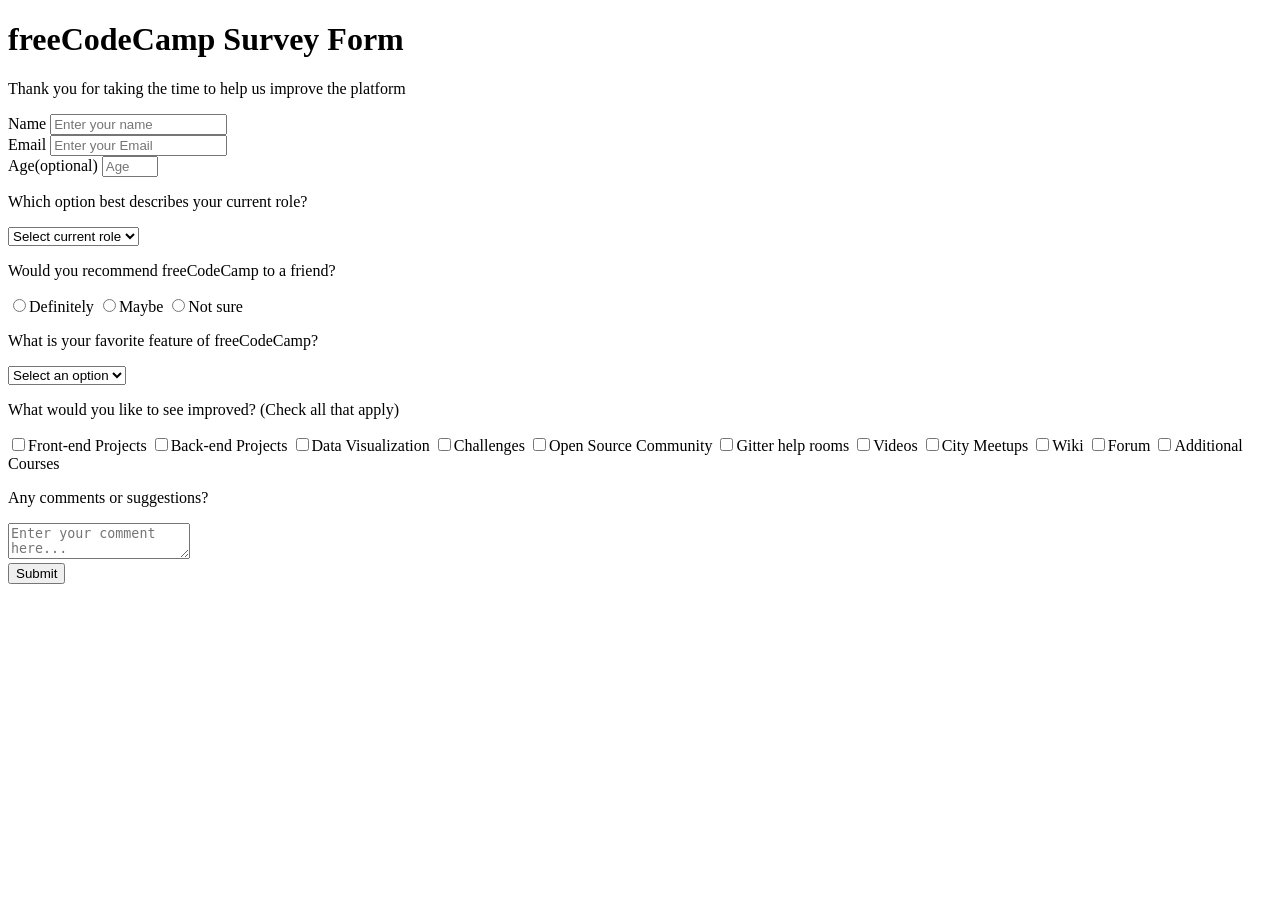
<file: project-build-a-survey-form/index.html>
<!DOCTYPE html>
<html lang="en">
<head>
  <meta charset="utf-8">
  <title>freeCodeCamp Survey Form</title>
</head>
<body>
  <h1 id="title">freeCodeCamp Survey Form</h1>
  <p id="description">Thank you for taking the time to help us improve the platform</p>
  <form id="survey-form">
    <label id="name-label" for="name">Name</label>
    <input type="text" id="name" placeholder="Enter your name" required>
    <br>
    <label id="email-label" for="email">Email</label>
    <input type="email" id="email" placeholder="Enter your Email" required>
    <br>
    <label id="number-label" for="number">Age(optional)</label>
    <input type="number" id="number" placeholder="Age" min="18" max="120">
    <p>Which option best describes your current role?</p>
    <select id="dropdown">
      <option>Select current role</option>
      <option>Student</option>
      <option>Full Time Job</option>
      <option>Full Time Learner</option>
      <option>Prefer not to say</option>
      <option>Other</option>
    </select>
    <p>Would you recommend freeCodeCamp to a friend?</p>
    <input type="radio" name="recommend" value="definitely">Definitely
    <input type="radio" name="recommend" value="maybe">Maybe
    <input type="radio" name="recommend" value="notSure">Not sure
    <p>What is your favorite feature of freeCodeCamp?</p>
    <select id="dropdown2">
      <option>Select an option</option>
      <option>Challenges</option>
      <option>Projects</option>
      <option>Community</option>
      <option>Open Source</option>
    </select>
    <p>What would you like to see improved? (Check all that apply)</p>
    <input type="checkbox" name="improve" value="front-end-projects">Front-end Projects
    <input type="checkbox" name="improve" value="back-end-projects">Back-end Projects
    <input type="checkbox" name="improve" value="data-visualization">Data Visualization
    <input type="checkbox" name="improve" value="challenges">Challenges
    <input type="checkbox" name="improve" value="open-source">Open Source Community
    <input type="checkbox" name="improve" value="gitter">Gitter help rooms
    <input type="checkbox" name="improve" value="videos">Videos
    <input type="checkbox" name="improve" value="meetups">City Meetups
    <input type="checkbox" name="improve" value="wiki">Wiki
    <input type="checkbox" name="improve" value="forum">Forum
    <input type="checkbox" name="improve" value="courses">Additional Courses
    <p>Any comments or suggestions?</p>
    <textarea placeholder="Enter your comment here..."></textarea>
    <br>
    <button id="submit" type="submit">Submit</button>
  </form>
</body>
</html>
</file>
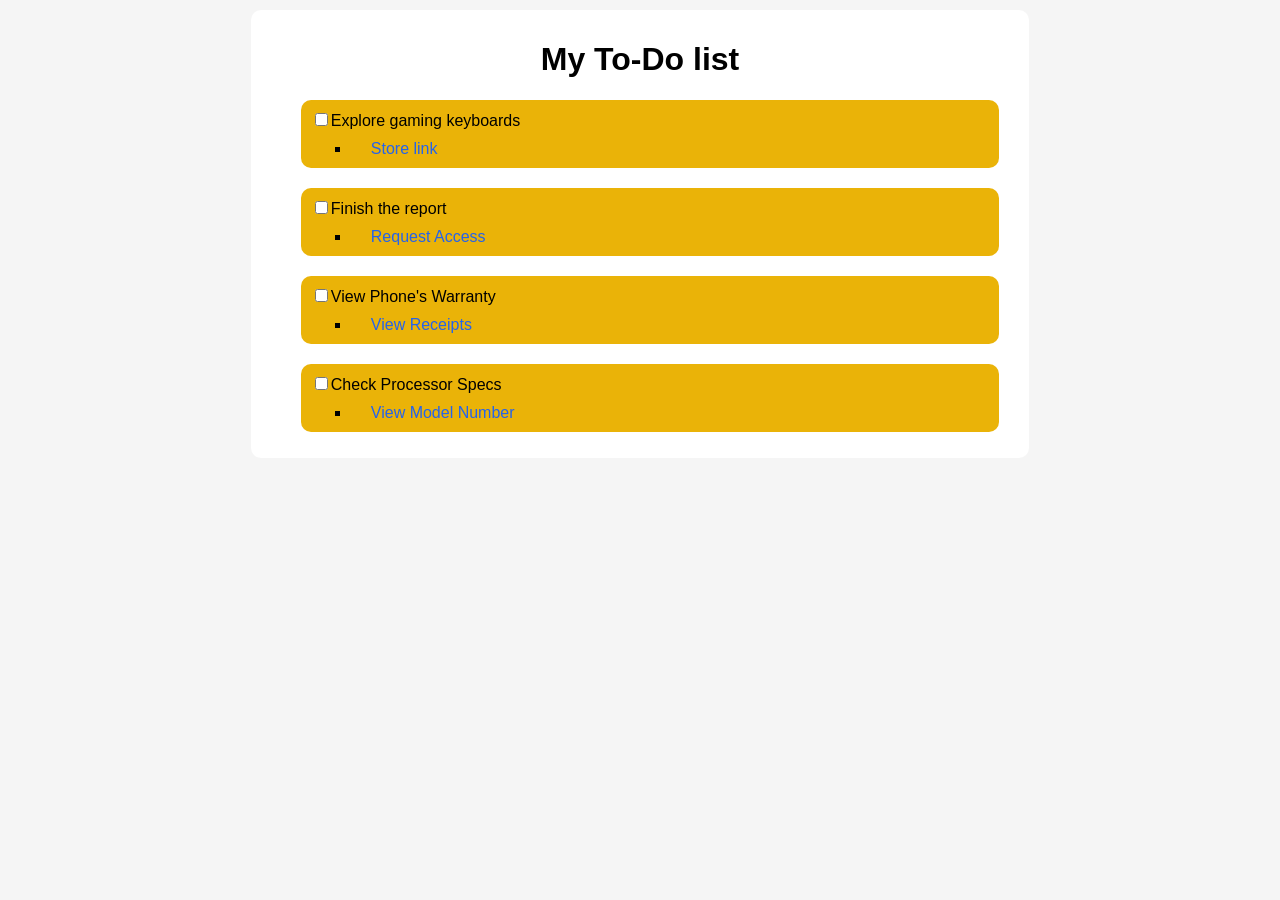
<file: css/lab-build-a-stylized-to-do-list/index.html>
<!DOCTYPE html>
<html lang="en">

<head>
    <meta charset="utf-8">
    <title>Styled To-Do List</title>
    <link rel="stylesheet" href="styles.css">
</head>

<body>
  <main>
    <h1>My To-Do list</h1>
    <ul class="todo-list">
      <li class="task">
        <input type="checkbox" id="task1"><label for="task1">Explore gaming keyboards</label>
        <ul class="sub-item">
          <li><a class="sub-item-link" href="https://www.wikipedia.org/" target="_blank">Store link</a></li>
        </ul>
      </li>
      <li class="task">
        <input type="checkbox" id="task1"><label for="task1">Finish the report</label>
        <ul class="sub-item">
          <li><a class="sub-item-link" href="https://github.com/" target="_blank">Request Access</a></li>
        </ul>
      </li>
      <li class="task">
        <input type="checkbox" id="task1"><label for="task1">View Phone's Warranty</label>
        <ul class="sub-item">
          <li><a class="sub-item-link" href="https://www.mozilla.org/" target="_blank">View Receipts</a></li>
        </ul>
      </li>
      <li class="task">
        <input type="checkbox" id="task1"><label for="task1">Check Processor Specs</label>
        <ul class="sub-item">
          <li><a class="sub-item-link" href="https://www.w3.org/" target="_blank">View Model Number</a></li>
        </ul>
      </li>
    </ul>
  </main>
</body>

</html>
</file>
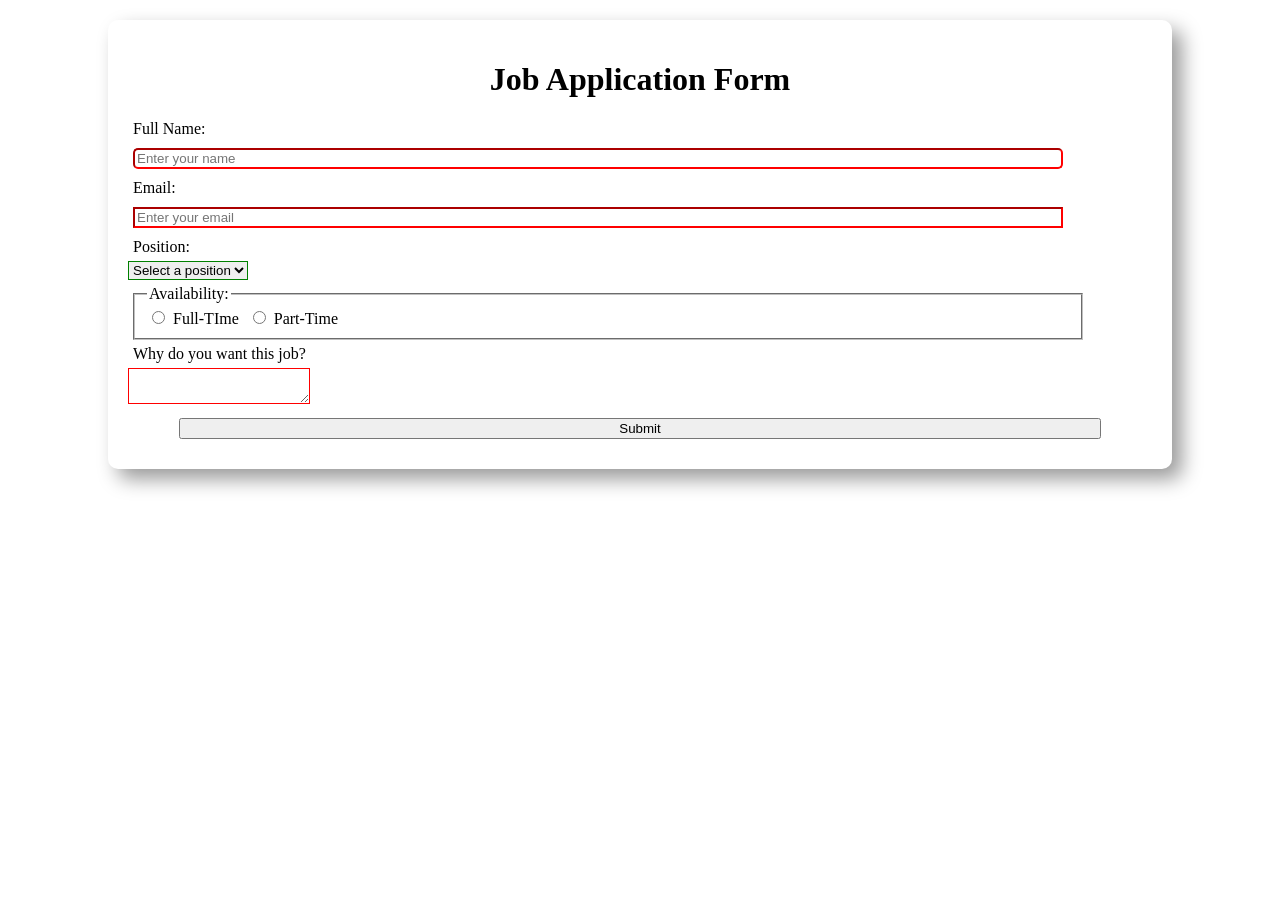
<file: css/lab-job-application-form/index.html>
<!DOCTYPE html>
<html lang="en">
<head>
    <meta charset="utf-8">
    <meta name="viewport" content="width=device-width, initial-scale=1.0">
    <title>Job Application Form</title>
    <link rel="stylesheet" href="styles.css">
</head>
<body>
  <div class="container">
    <h1>Job Application Form</h1>
    <form>
      <label for="name">Full Name:</label>
      <input type="text" id="name" placeholder="Enter your name" required>
      <label for="email">Email:</label>
      <input type="email" id="email" placeholder="Enter your email" required>
      <label for="position">Position:</label>
      <select id="position" required>
        <option>Select a position</option>
        <option>Developer</option>
        <option>Designer</option>
        <option>Manager</option>
      </select>
      <fieldset class="radio-group">
        <legend>Availability:</legend>
        <input type="radio" name="availability" id="full-time"><label for="full-time">Full-TIme</label>
        <input type="radio" name="availability" id="part-time"><label for="part-time">Part-Time</label>
      </fieldset>
      <label for="message">Why do you want this job?</label>
      <textarea id="message" required></textarea>
      <button type="submit">Submit</button>
    </form>
  </div>
</body>
</html>
</file>
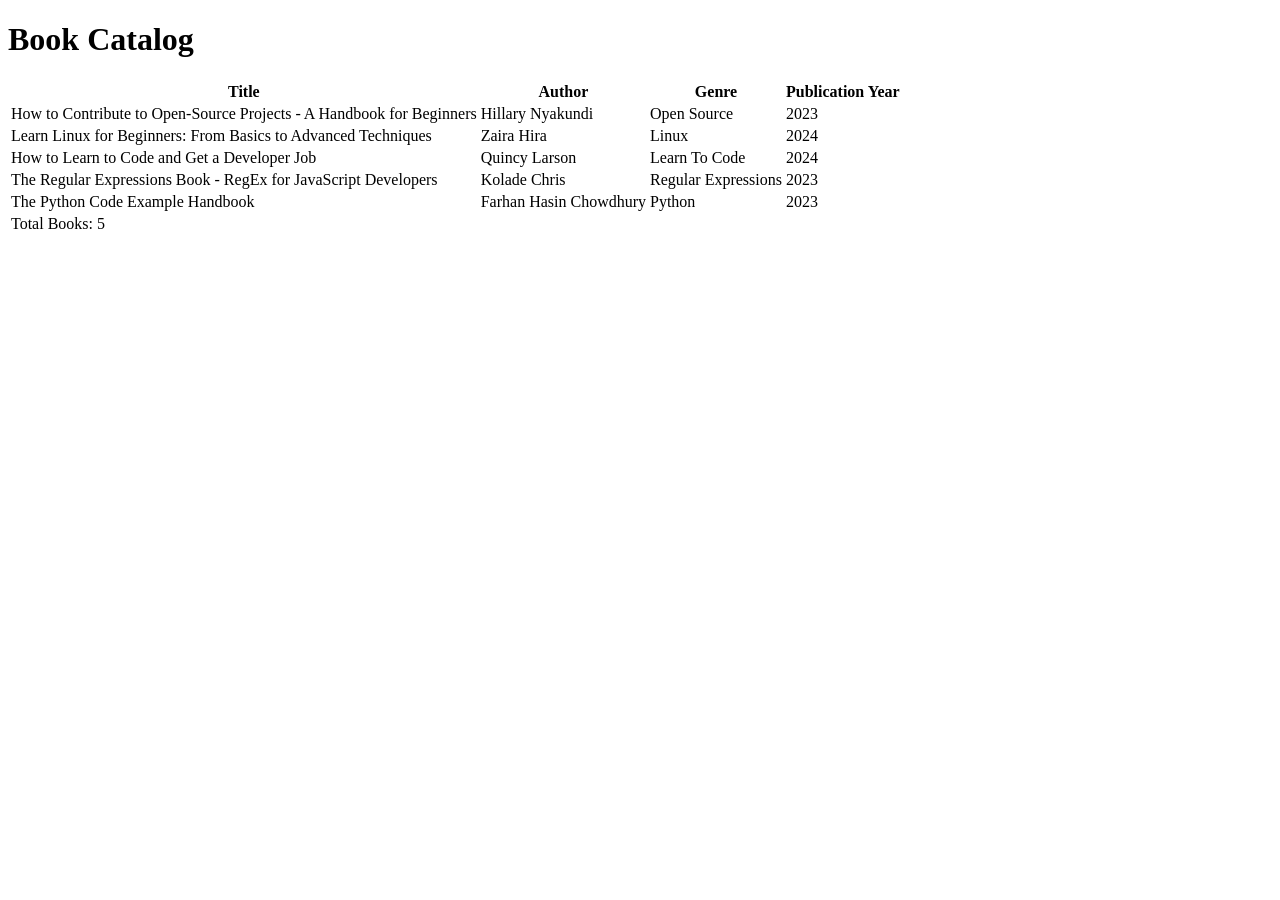
<file: html/lab-build-a-book-catalog-table/index.html>
<!DOCTYPE html>
<html lang="en">

<head>
  <meta charset="UTF-8">
  <meta name="viewport" content="width=device-width, initial-scale=1.0">
  <title>Book Catalog</title>
</head>

<body>
  <h1>Book Catalog</h1>
  <table>
    <thead>
      <tr>
        <th>Title</th>
        <th>Author</th>
        <th>Genre</th>
        <th>Publication Year</th>
      </tr>
    </thead>
    <tbody>
      <tr>
        <td>How to Contribute to Open-Source Projects - A Handbook for Beginners</td>
        <td>Hillary Nyakundi</td>
        <td>Open Source</td>
        <td>2023</td>
      </tr>
      <tr>
        <td>Learn Linux for Beginners: From Basics to Advanced Techniques</td>
        <td>Zaira Hira</td>
        <td>Linux</td>
        <td>2024</td>
      </tr>
      <tr>
        <td>How to Learn to Code and Get a Developer Job</td>
        <td>Quincy Larson</td>
        <td>Learn To Code</td>
        <td>2024</td>
      </tr>
      <tr>
        <td>The Regular Expressions Book - RegEx for JavaScript Developers</td>
        <td>Kolade Chris</td>
        <td>Regular Expressions</td>
        <td>2023</td>
      </tr>
      <tr>
        <td>The Python Code Example Handbook</td>
        <td>Farhan Hasin Chowdhury</td>
        <td>Python</td>
        <td>2023</td>
      </tr>
    </tbody>
    <tfoot>
      <tr>
        <td colspan="4">Total Books: 5</td>
      </tr>
    </tfoot>
  </table>
</body>

</html>
</file>
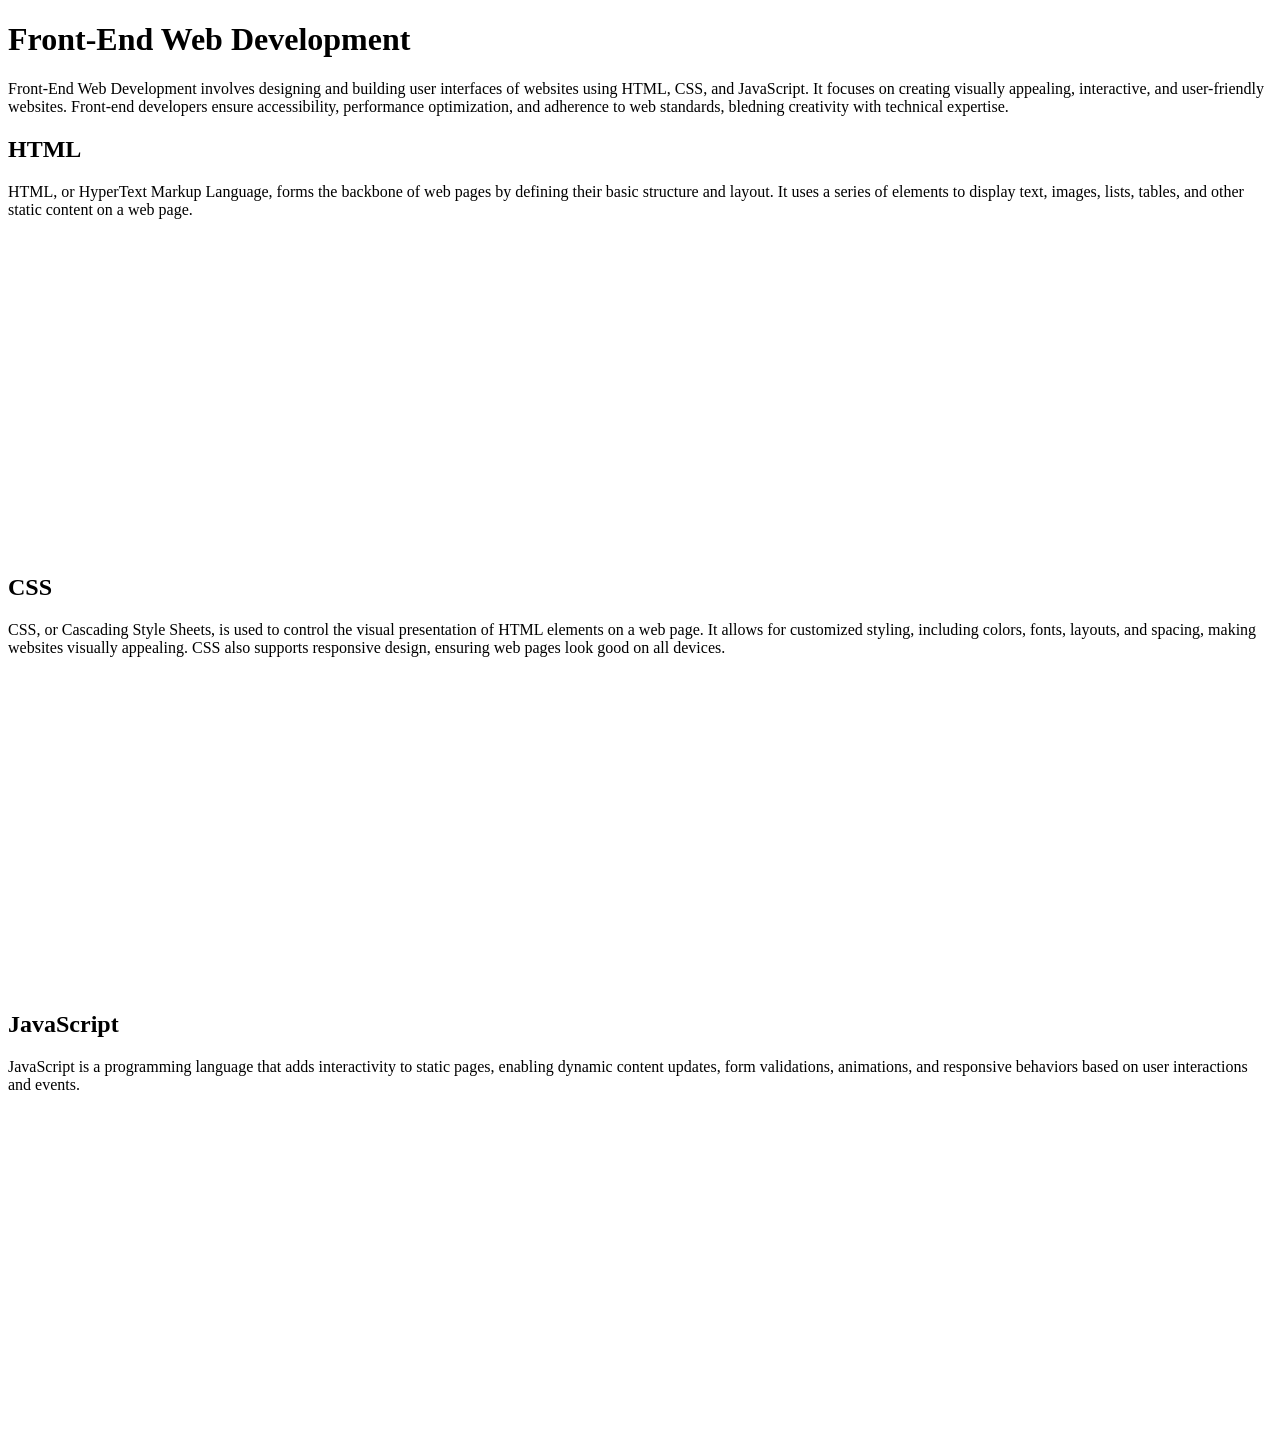
<file: html/lab-build-a-video-compilation-page/index.html>
<!DOCTYPE html>
<html lang="en">

<head>
  <meta charset="utf-8">
  <title>Video Compilation Page</title>
</head>

<body>
  <main>
    <h1>Front-End Web Development</h1>
    <p>Front-End Web Development involves designing and building user interfaces of websites using HTML, CSS, and JavaScript. It focuses on creating visually appealing, interactive, and user-friendly websites. Front-end developers ensure accessibility, performance optimization, and adherence to web standards, bledning creativity with technical expertise.</p>
    <section>
      <h2>HTML</h2>
      <p>HTML, or HyperText Markup Language, forms the backbone of web pages by defining their basic structure and layout. It uses a series of elements to display text, images, lists, tables, and other static content on a web page.</p>
      <iframe width="560" height="315" src="https://www.youtube.com/embed/GDGejH3SDNQ?si=pXDGt1Z93F9bzPjZ" title="YouTube video player" frameborder="0" allow="accelerometer; autoplay; clipboard-write; encrypted-media; gyroscope; picture-in-picture; web-share" referrerpolicy="strict-origin-when-cross-origin" allowfullscreen></iframe>
    </section>
    <section>
      <h2>CSS</h2>
      <p>CSS, or Cascading Style Sheets, is used to control the visual presentation of HTML elements on a web page. It allows for customized styling, including colors, fonts, layouts, and spacing, making websites visually appealing. CSS also supports responsive design, ensuring web pages look good on all devices.</p>
      <iframe width="560" height="315" src="https://www.youtube.com/embed/OXGznpKZ_sA?si=iCndinFStx0kljUi" title="YouTube video player" frameborder="0" allow="accelerometer; autoplay; clipboard-write; encrypted-media; gyroscope; picture-in-picture; web-share" referrerpolicy="strict-origin-when-cross-origin" allowfullscreen></iframe>
    </section>
    <section>
      <h2>JavaScript</h2>
      <p>JavaScript is a programming language that adds interactivity to static pages, enabling dynamic content updates, form validations, animations, and responsive behaviors based on user interactions and events.</p>
      <iframe width="560" height="315" src="https://www.youtube.com/embed/jS4aFq5-91M?si=L2OeiP7cWvd-36gk" title="YouTube video player" frameborder="0" allow="accelerometer; autoplay; clipboard-write; encrypted-media; gyroscope; picture-in-picture; web-share" referrerpolicy="strict-origin-when-cross-origin" allowfullscreen></iframe>
    </section>
  </main>
</body>

</html>
</file>
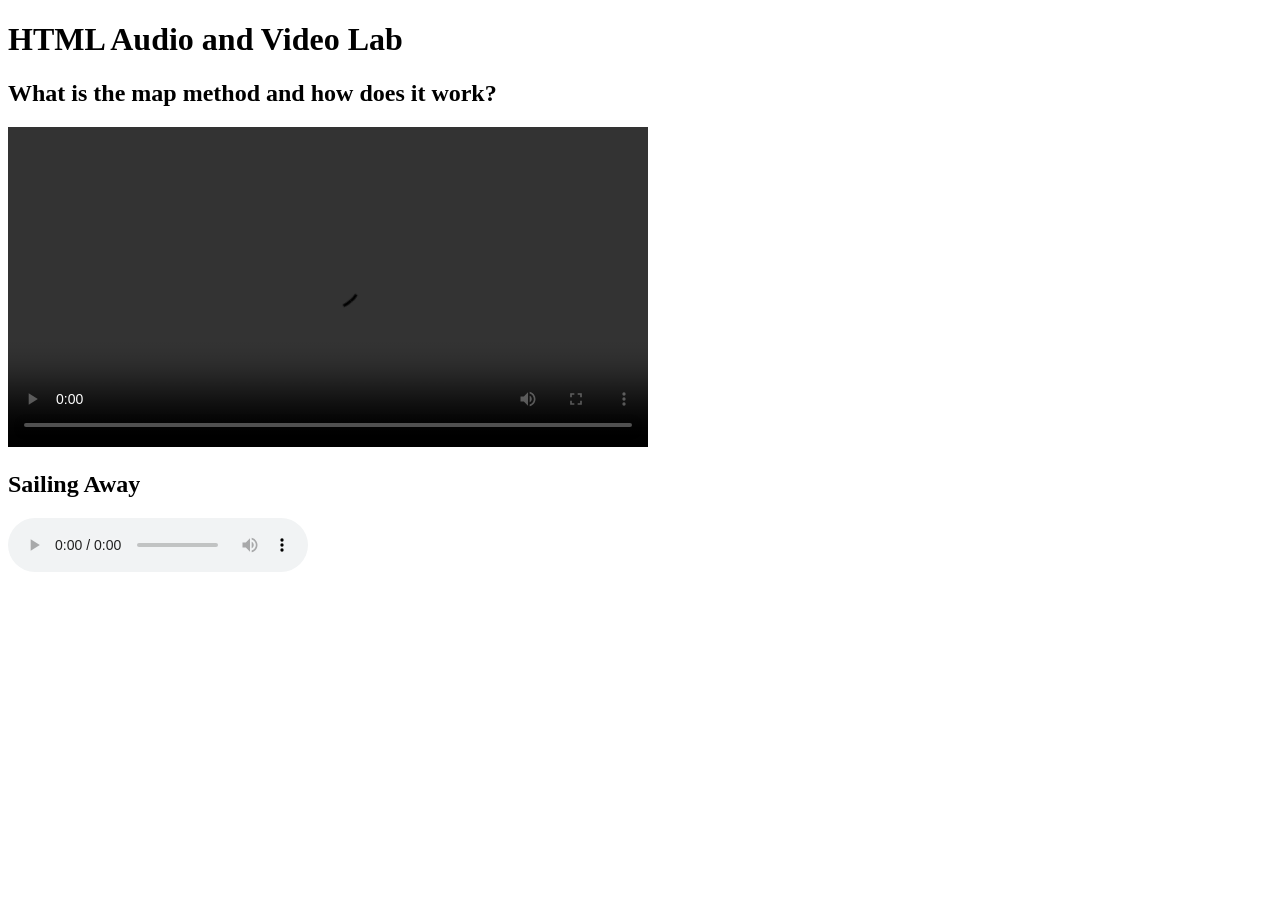
<file: html/lab-build-an-html-audio-and-video-player/index.html>
<!DOCTYPE html>
<html lang="en">
<head>
  <meta charset="UTF-8" />
  <meta name="viewport" content="width=device-width, initial-scale=1.0"/>
  <title>HTML Audio and Video Lab</title>
</head>
<body>
  <h1>HTML Audio and Video Lab</h1>
  <section>
    <h2>What is the map method and how does it work?</h2>
    <video controls width="640">
      <source src="https://cdn.freecodecamp.org/curriculum/labs/what-is-the-map-method-and-how-does-it-work.mp4" type="video/mp4">
    </video>
  </section>
  <section>
    <h2>Sailing Away</h2>
    <audio src="https://cdn.freecodecamp.org/curriculum/js-music-player/sailing-away.mp3" type="audio/mpeg" controls loop></audio>
  </section>
</body>
</html>
</file>
<file: css/lab-build-a-stylized-to-do-list/styles.css>
a {
  text-decoration: none;
}

a:visited {
  color: #475569;
}

a:link {
  color: #2563EB;
}

a:hover {
  color: #1D4ED8;
}

a:focus {
  border: 1px solid #EAB308;
}

a:active {
  color:#0F172A;
}

body {
  background-color: whitesmoke;
  font-family: Arial, Helvetica, sans-serif;
}
main {
  width: 60%;
  margin: 10px auto;
  background-color: white;
  padding: 10px;
  border-radius: 10px;
}

.todo-list {
  margin-right: 20px;
}

h1 {
  text-align: center;
}

.task {
  list-style-type: none;
  margin-top: 20px;
  background-color: #EAB308;
  padding: 10px;
  border-radius: 10px;
}

.sub-item li {
  list-style-type: square;
  padding-left: 20px;
  margin-top: 10px;
}
</file>
<file: css/lab-job-application-form/styles.css>
label {
  display: block;
  margin: 5px 5px;
}

fieldset label {
  display: inline;
}

.container {
  margin: 20px auto;
  width: 80vw;
  border-radius: 10px;
  box-shadow: 10px 10px 20px rgba(0, 0, 0, 0.4);
  padding: 20px 20px;
}

h1 {
  text-align: center;
}

#name, #email {
  margin: 5px 5px;
  width: 90%
}

fieldset {
  margin: 5px 5px;
  width: 90%
}

input:focus, textarea:focus {
  border-color: blue;
}

input:invalid, select:invalid, textarea:invalid {
  border-color: red;
}

input:valid, select:valid, textarea:valid {
  border-color: green;
}

button {
  display: block;
  width: 90%;
  margin: 10px auto;
}

button:hover {
  background-color: darkblue;
}

.radio-group input[type="radio"]:checked {
  border-color: white;
  background-color: brown;
  box-shadow: 10px 10px 20px rgba(0, 0, 0, 0.4);
  color: white;
}

input:first-of-type {
  border-radius: 5px;
}

.radio-group input[type="radio"]:checked + label {
  color: blue;
}
</file>
